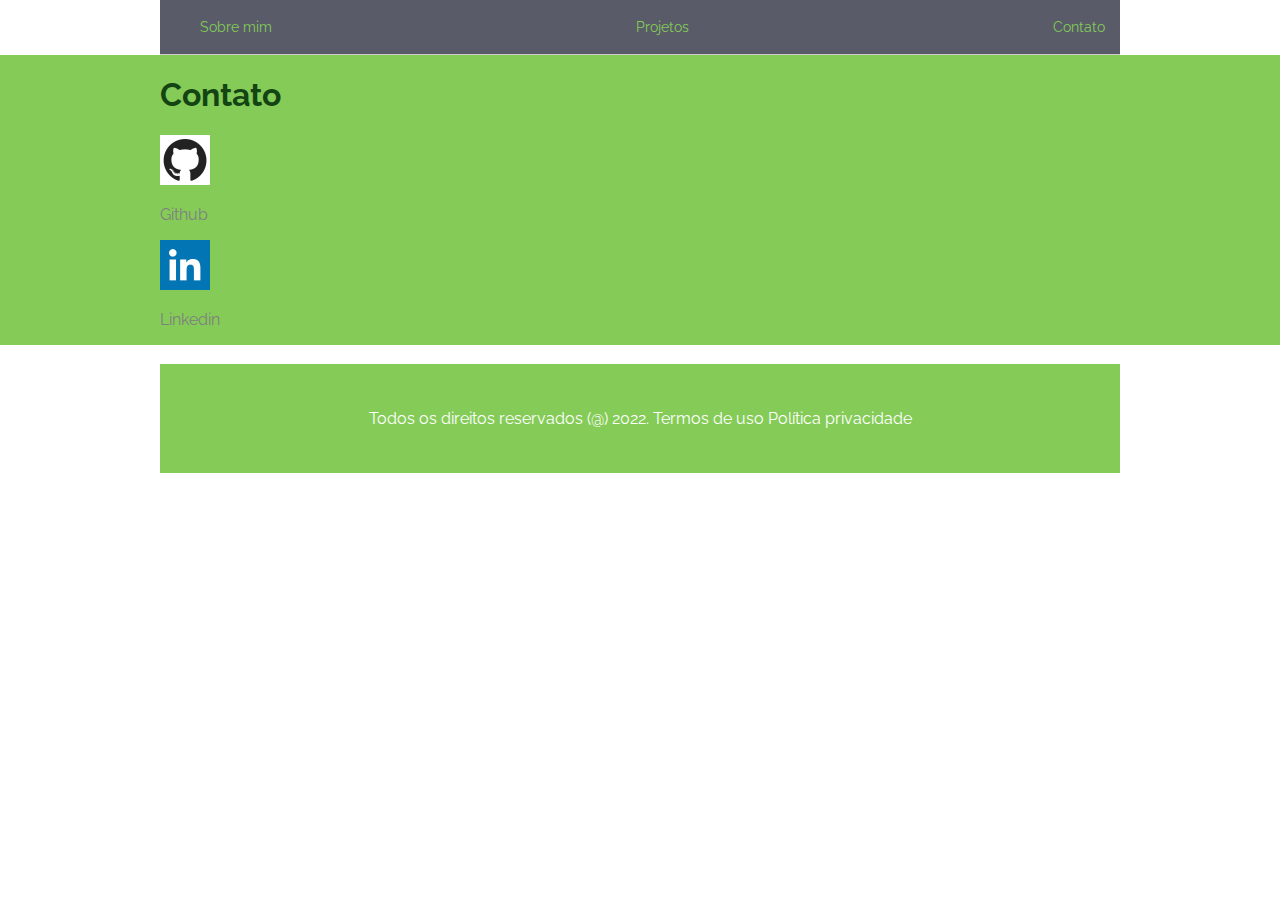
<file: contact.html>
<!DOCTYPE html>
<html lang="en">
<head>
    <meta charset="UTF-8">
    <meta http-equiv="X-UA-Compatible" content="IE=edge">
    <meta name="viewport" content="width=device-width, initial-scale=1.0">
    <title>Stefhany Velasque</title>
    <link rel="stylesheet" href="style.css">

</head>
<body>
    <header>
        <div class="container">
            <div class="barra_superior">
        <nav>
            <ul>
                <li>
                    <a href="index.html#Sobre_mim">Sobre mim</a>
                </li>
                <li>
                    <a href="project.html">Projetos</a>
                </li>
                <li>
                    <a href="contact.html">Contato</a>
                </li>
            </ul>
        </nav>
        </div>
    </div>
    </header>
    <main>
        <section>
            <div class="redes">
                <div class="container">
                    <h1>Contato</h1>
                        <a>
                            <a href="https://github.com/Stefhanyvelasque" target="_blank" rel="noopener noreferrer">
                            <img src="img\github.jpg" ></img>
                            <p>Github</p>
                            </a>
                            <a href="https://www.linkedin.com/in/stefhany-velasque-52368446/" target="_blank" rel="noopener noreferrer">
                            <img src="img\linkedin.jpg" ></img>
                            <p>Linkedin</p>
                            </a>
                        </a>
                </div>
            </div>
        </section>
    </main>
    <footer>
        <br class="clearfix">
            <div class="container">
                <div class="direitos_reservados">
                    Todos os direitos reservados (@) 2022. 
                <a href="termosdeuso.html"> Termos de uso </a> 
                <a href="politicaprivacidade.html">Política  privacidade </a>
            </div>
    </footer>
</footer>
</body>
</file>
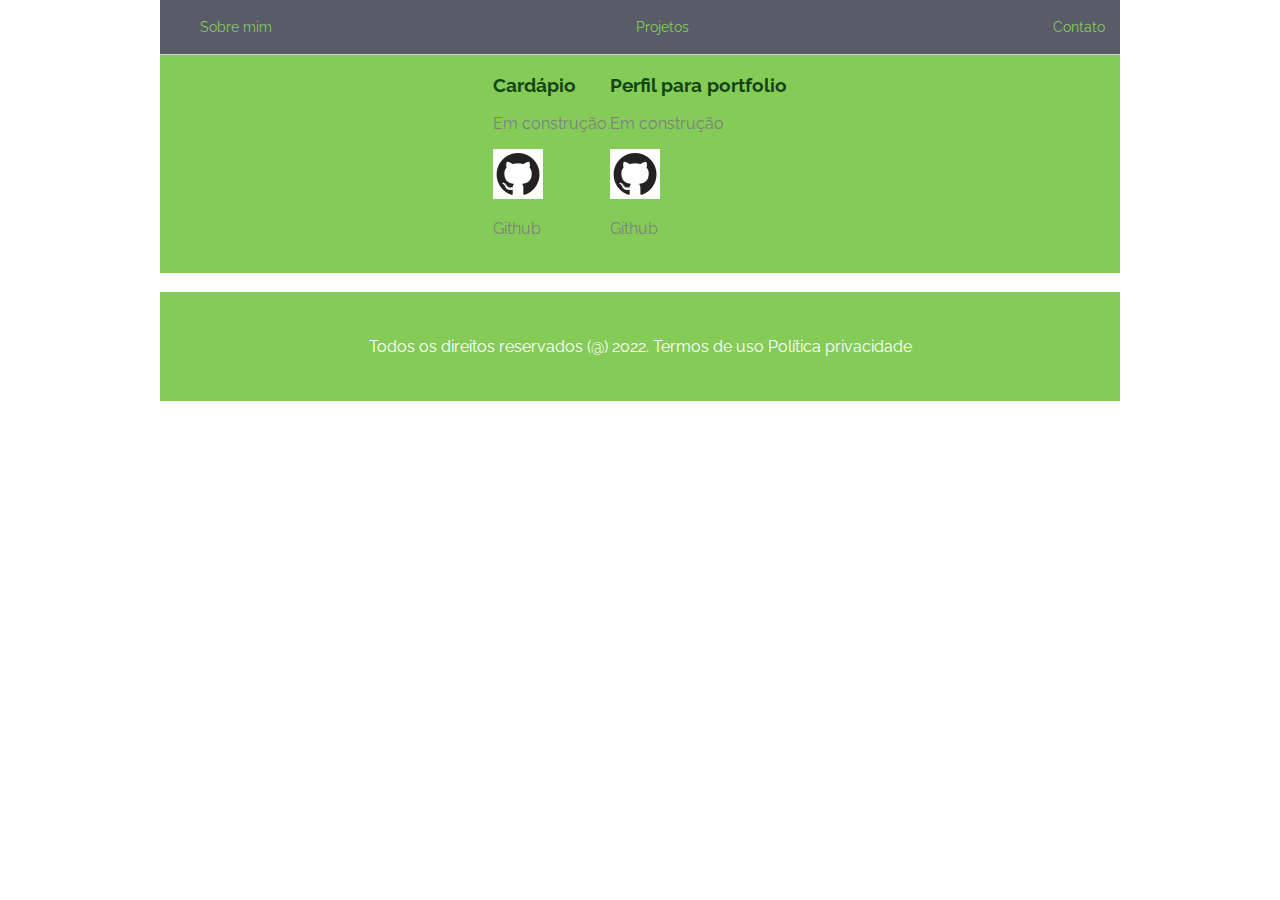
<file: project.html>
<!DOCTYPE html>
<html lang="en">
<head>
    <meta charset="UTF-8">
    <meta http-equiv="X-UA-Compatible" content="IE=edge">
    <meta name="viewport" content="width=device-width, initial-scale=1.0">
    <title>Stefhany Velasque</title>
    <link rel="stylesheet" href="style.css">

</head>
<body>
    <header>
        <div class="container">
            <div class="barra_superior">
        <nav>
            <ul>
                <li>
                    <a href="index.html#Sobre_mim">Sobre mim</a>
                </li>
                <li>
                    <a href="project.html">Projetos</a>
                </li>
                <li>
                    <a href="contact.html">Contato</a>
                </li>
            </ul>
        </nav>
        </div>
    </div>
    </header>
    <main>
        <div class="container">
            <div class="redes">
                <section>
                    <h3>Cardápio</h3>
                    <p>
                        Em construção.
                    </p>
                    <a href="https://github.com/Stefhanyvelasque/site-cardapio" target="_blank" rel="noopener noreferrer">
                        <img src="img\github.jpg" ></img>
                        <p>Github</p>
                    </a><br>
                </section>
                    <br class="clearfix">
                <section>
                    <h3>Perfil para portfolio</h3>
                    <p>
                        Em construção
                    </p>
                    <a href="https://github.com/Stefhanyvelasque/perfil-para-portfolio" target="_blank" rel="noopener noreferrer">
                        <img src="img\github.jpg" ></img>
                        <p>Github</p>
                    </a>
                </section>
                </div>
    </div>
    </main>
        <br class="clearfix">
        <footer>
            <div class="container">
                <div class="direitos_reservados">
                    Todos os direitos reservados (@) 2022. 
                <a href="termosdeuso.html"> Termos de uso </a> 
                <a href="politicaprivacidade.html">Política  privacidade </a>
                </div>
            </div>
        </footer>
    </main>
</body>
</file>
<file: style.css>
@import url("https://fonts.googleapis.com/css2?family=Raleway:wght@100&display=swap");
.clearfix{
    clear: both;
}
body {
    height: 100%;
    margin: 0%;
    font-family: 'Raleway', sans-serif;
}
ul {
    color: rgb(132, 204, 87);
    display: flex;
    justify-content: space-between;
    list-style-type: none;
    align-items: center;
}
.barra_superior {
    background-color: rgb(89,91,105);;
    border-bottom: 1px solid rgb(204, 204, 204);
    color: rgb(132, 204, 87);
    padding-top: 5px;
    padding-bottom: 5px;
    padding-right: 15px;
    font-size: 14px;
}
a {
    color: rgb(132, 204, 87);
    text-decoration: none;
}
.sec01{
    height: 550px;
    color: white;
    background-color: rgb(204, 204, 204);
    background-image: url(../perfil_portifolio/img/HOME1.jpg);
    background-size: cover;
    background-repeat: no-repeat;
    background-position: center;
}
.sec02{
    color: rgb(153, 247, 95);
    background-color: rgb(89,91,105);
    margin-left: 10px;
    line-height: 20px;
}
.metade{
    width: 50%;
    height: 450px;
    float: left;
    background-color: rgb(89,91,105);
}
.sec03{
    background-color: rgb(89,91,105);
}
.metade2{
    width: 50%;
    height: 450px;
    float: right;
    background-color: rgb(89,91,105);
}
.sec03 img{
    width: 250px;
}
.sec04{
    height: 664px;
    background-color: rgb(127,127,127);
    background-image: url(../perfil_portifolio/img/links.jpg);
    background-repeat: no-repeat;
    background-position: left;
}
.largura40{
    width: 40%;
    height: 600px;
    float: right;
    font-size: 45px;
    line-height: 60px;
    background-color: rgb(127,127,127);
    padding-top: 30px;
}
h1 { 
    color: rgb(20, 68, 20);
}
h3{
    color: rgb(20, 68, 20);
}
.container {
    padding: 0px 50px;
    max-width: 960px;
    width: 100%;
    margin: 0 auto;
}
nav a:hover {
    color:aqua
}
.direitos_reservados{
    background-color:rgb(132, 204, 87);
    color: white;
    text-align: center;
    padding-top: 45px;
    padding-bottom: 45px;
}
.direitos_reservados a{
    color: white;
}
.redes{
    background-color:rgb(132, 204, 87);
    display: flex;
    justify-content: center;
}
.redes img{
    width: 50px;
}
.redes p{
    color: rgb(127,127,127);
}
</file>
